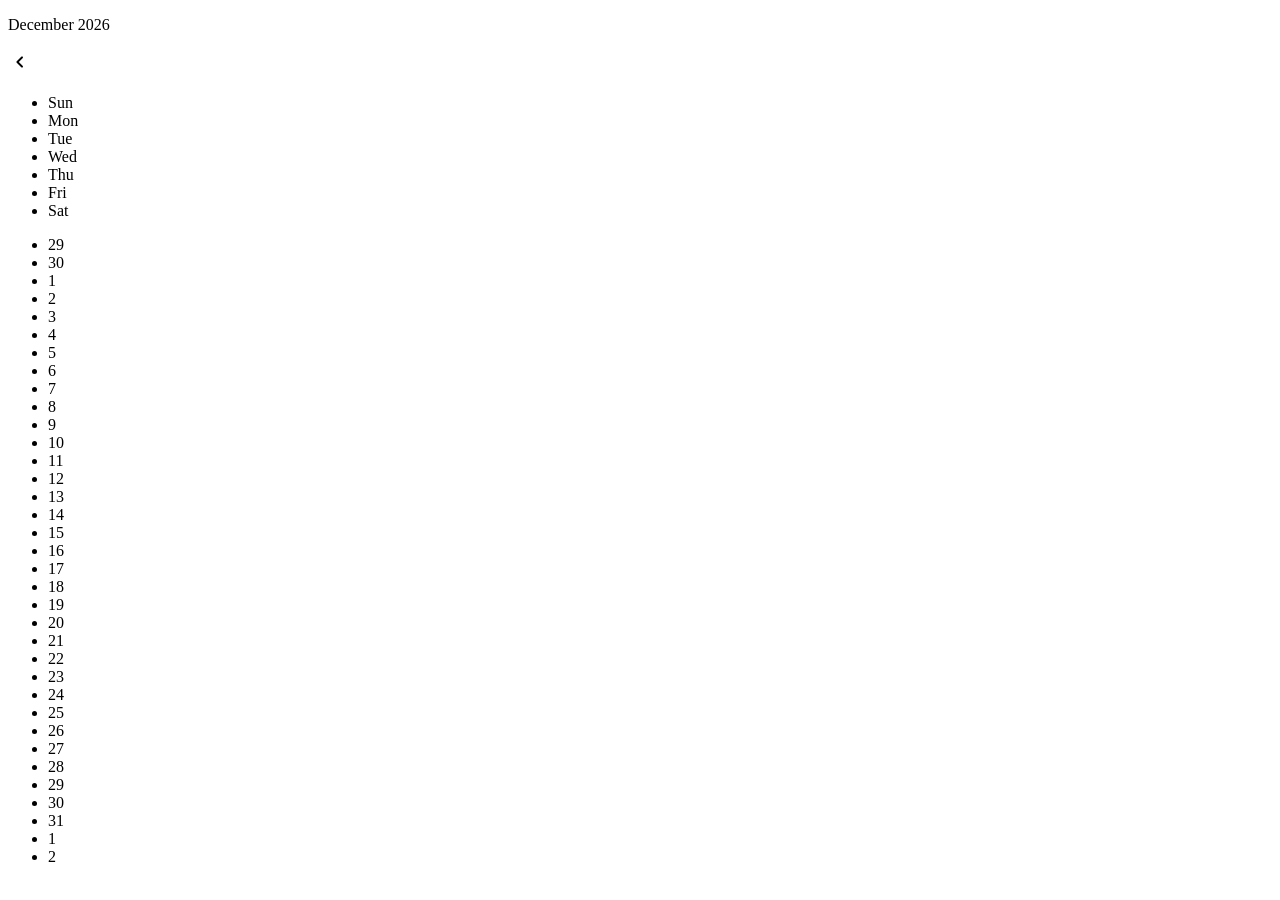
<file: Calendar/cal-index.html>
<!DOCTYPE html>
<html lang="en">
<head>
    <link rel=""stylesheet" href="cal-style.css">
    <link rel="stylesheet"
        href="https://fonts.googleapis.com/css2?family=Material+Symbols+Rounded:opsz,wght,
        FILL,GRAD@20..48,100..700,0..1,-50..200">
    <meta charset="UTF-8">
    <meta name="viewport" content="width=device-width, initial-scale=1.0">
    <title>Document</title>
</head>
<body>
    <div class="calendar-container">
        <header class="cal-header">
            <p class="cal-current-date"></p>
            <div class="cal-nav">
                <span id="cal-prev" class="material-symbols-rounded">
                        chevron_left
                </span>
            </div>
        </header>

        <div class="cal-body">
            <ul class="cal-weekdays">
                <li>Sun</li>
                <li>Mon</li>
                <li>Tue</li>
                <li>Wed</li>
                <li>Thu</li>
                <li>Fri</li>
                <li>Sat</li>
            </ul>
            <ul class="cal-dates"></ul>
        </div>
    </div>
    <script src="cal-script.js"></script>
</body>
</html>
</file>
